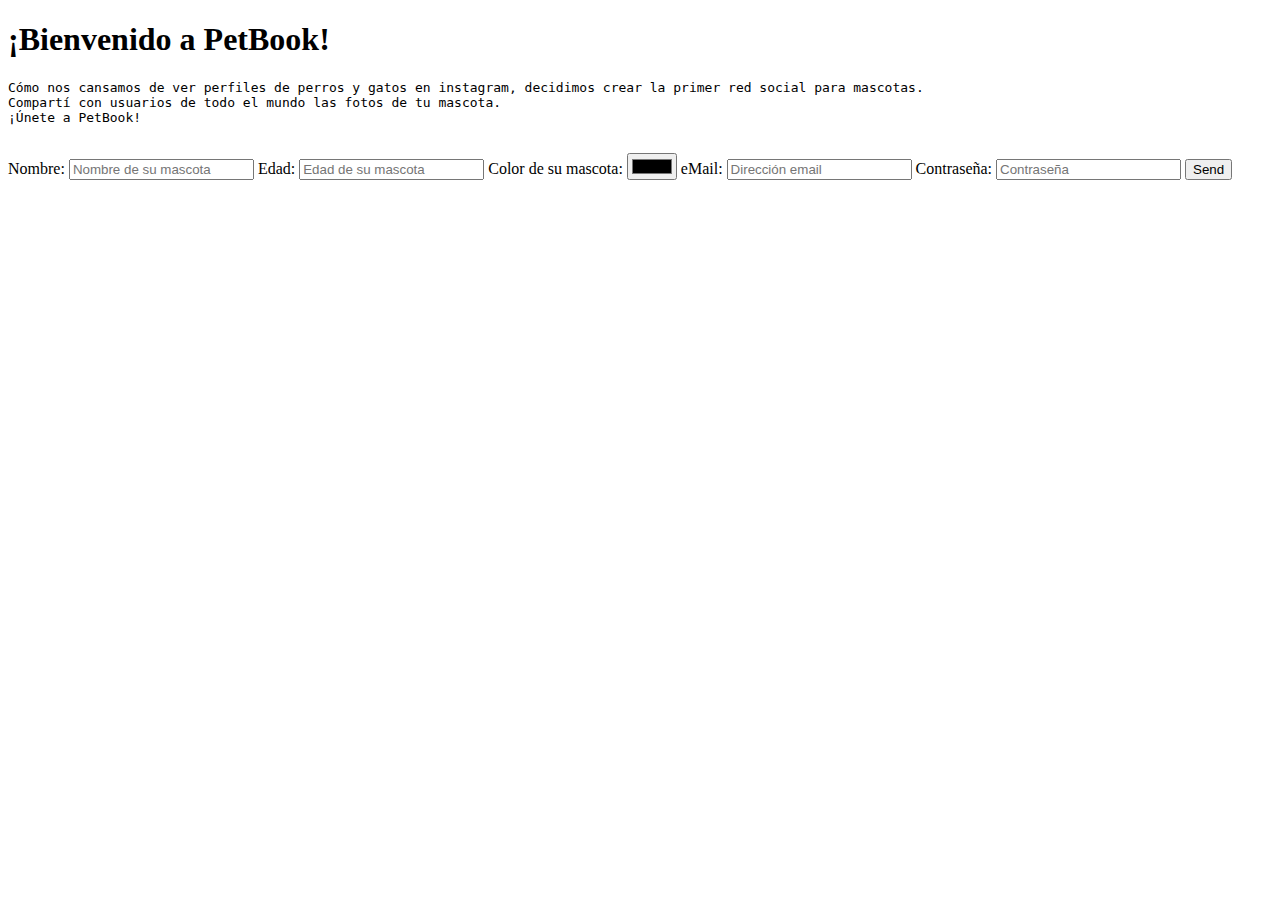
<file: clase_1/socialPet/index.html>
<!DOCTYPE html>
<html>
    <head>
        <title>PetBook</title>
    </head>
    <body>
        <h1>¡Bienvenido a PetBook!</h1>
        <pre style="font-style: initial;">
Cómo nos cansamos de ver perfiles de perros y gatos en instagram, decidimos crear la primer red social para mascotas.
Compartí con usuarios de todo el mundo las fotos de tu mascota.
¡Únete a PetBook!
        </pre>
        <form action="https://formspree.io/Leandro-bjs@hotmail.com" method="POST">
            <label for="nombre_mascota">Nombre: </label><input type="text" name="Nombre" id="nombre_mascota" placeholder="Nombre de su mascota" required>
            <label for="edad_mascota">Edad: </label><input type="number" name="Edad" id="edad_mascota" placeholder="Edad de su mascota" required>
            <label for="color_mascota">Color de su mascota: </label><input type="color" name="Color" id="color_mascota" value="#000000">
            <label for="email">eMail: </label><input type="email" name="_replyto" id="email" placeholder="Dirección email" required>
            <label for="password">Contraseña: </label><input type="password" name="Contraseña" id="password" placeholder="Contraseña" required>
            <input type="submit" value="Send">
        </form>
    </body>
</html>
</file>
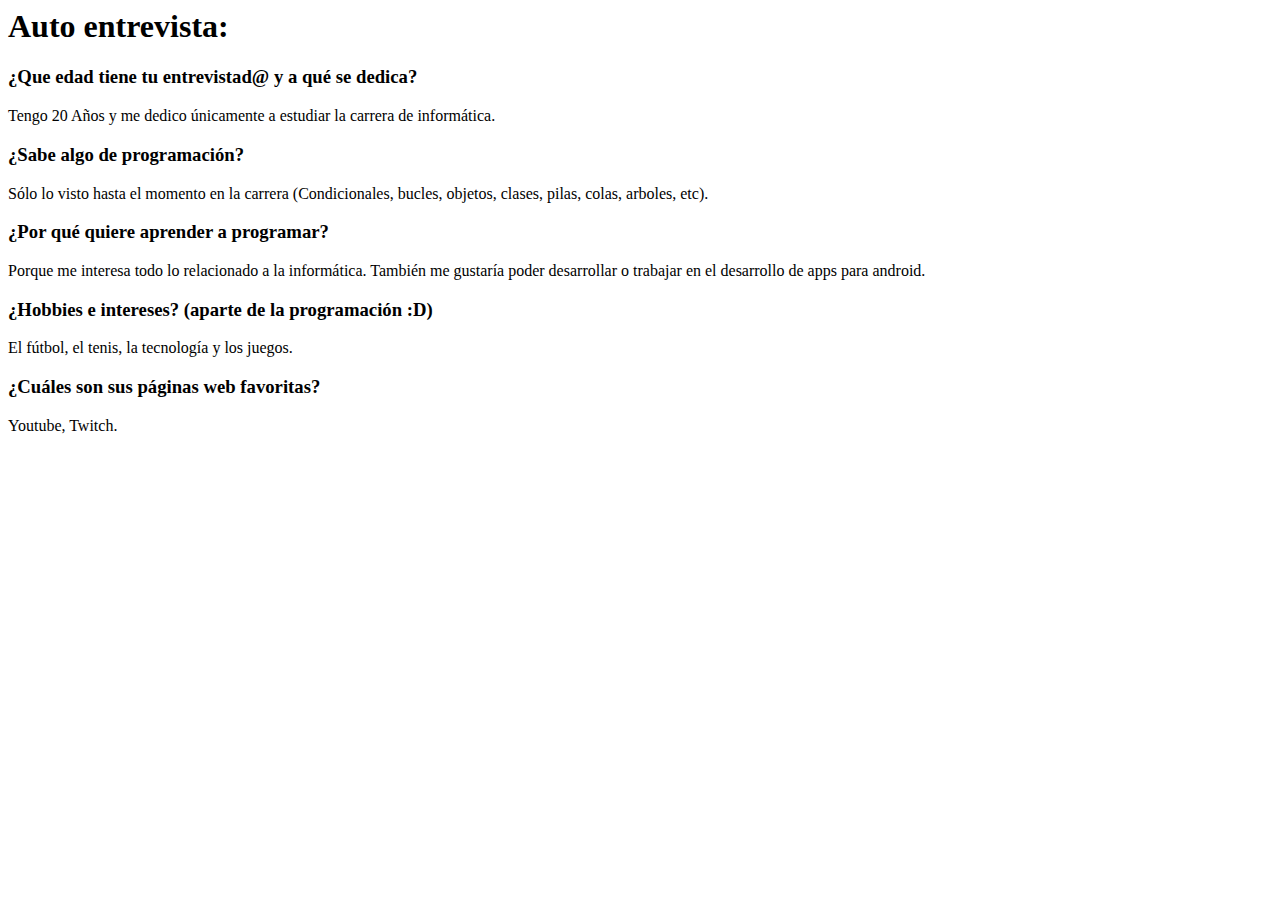
<file: clase_1/bio.html>
<html>
    <body>
        <h1>Auto entrevista:</h1>
        <h3>¿Que edad tiene tu entrevistad@ y a qué se dedica?</h3>
        <p>Tengo 20 Años y me dedico únicamente a estudiar la carrera de informática.</p>
        <h3>¿Sabe algo de programación?</h3>
        <p>Sólo lo visto hasta el momento en la carrera (Condicionales, bucles, objetos, clases, pilas, colas, arboles, etc).</p>
        <h3>¿Por qué quiere aprender a programar?</h3>
        <p>Porque me interesa todo lo relacionado a la informática. También me gustaría poder desarrollar o trabajar 
            en el desarrollo de apps para android.</p>
        <h3>¿Hobbies e intereses? (aparte de la programación :D)</h3>
        <p>El fútbol, el tenis, la tecnología y los juegos.</p>
        <h3>¿Cuáles son sus páginas web favoritas?</h3>
        <p>Youtube, Twitch.</p>
    </body>
</html>
</file>
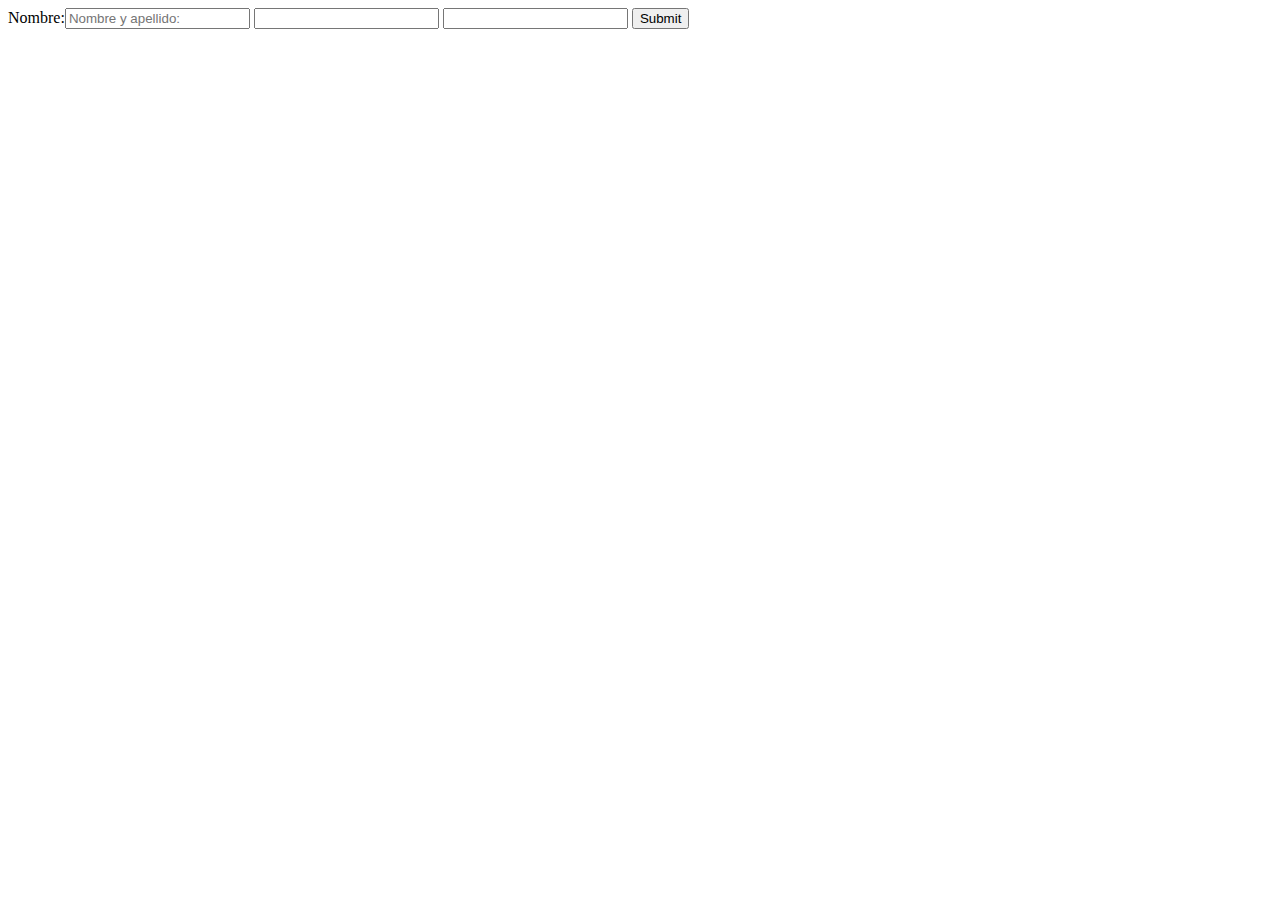
<file: clase_1/formulario.html>
<!DOCTYPE html>
<!--Example-->
<html>
    <form>
        <label for="nombre_usuario">Nombre:</label><input type="text" name="nombre" id="nombre_usuario" placeholder="Nombre y apellido:">
        <input type="number" name="edad">
        <input type="password" name="contraseña">
        <input type="submit">
    </form>
</html>
</file>
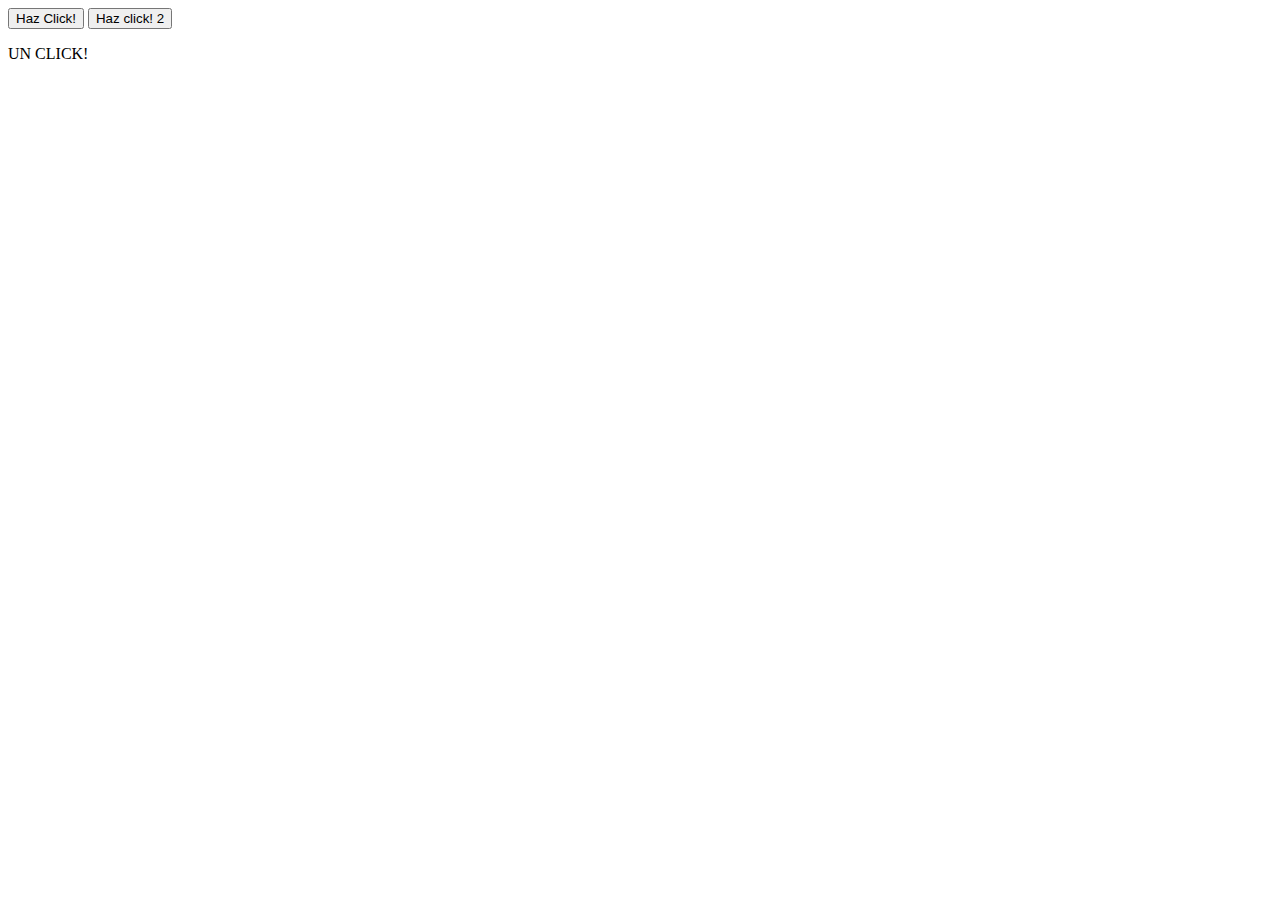
<file: clase_4/eventoEj.html>
<!DOCTYPE html>
<html>
    <body>
        <button id="button1">Haz Click!</button>
        <button id="button2">Haz click! 2</button>
        <p id="p1"></p>
        <p id="p2">UN CLICK!</p>
        <script>
            var boton = document.getElementById("button1")
            var boton2= document.getElementById("button2")
            var parrafo = document.getElementById("p1")
            var parrafo2 = document.getElementById("p2")
            boton.addEventListener("click", function(){
                parrafo2.insertAdjacentElement("beforeend", parrafo)
            })
            var cambiarTexto2 = function(){
                parrafo.insertAdjacentHTML("beforeend", "<p>Hola</p>");
            }
            boton2.addEventListener("click", cambiarTexto2)
        </script>
    </body>
</html>
</file>
